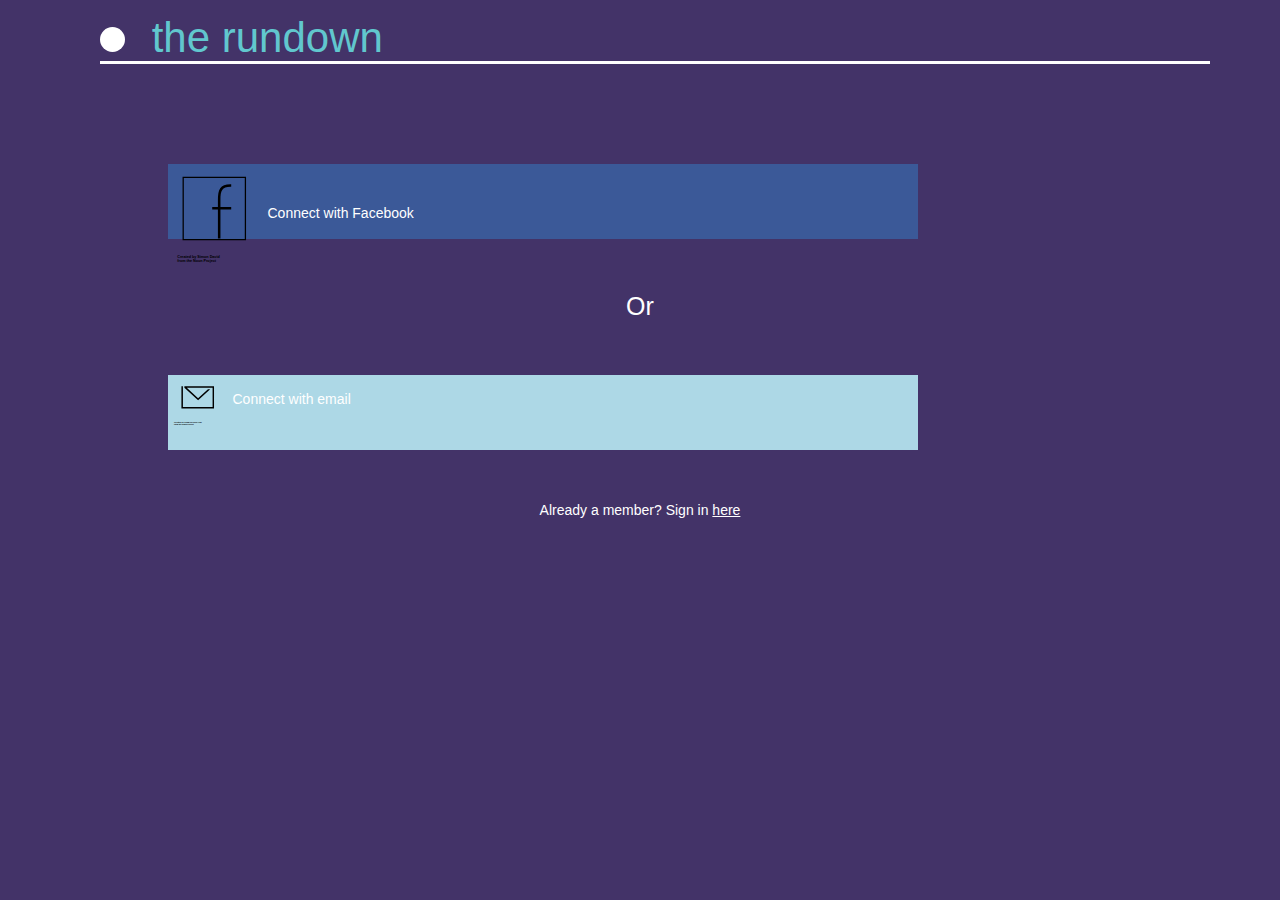
<file: index.html>
<!DOCTYPE html>

<html>
<head>
    <title>Rundown</title>
    <meta charset="utf-8" />
    <meta name="viewport" content="width=device-width, initial-scale=1.0" />
    <link href="http://maxcdn.bootstrapcdn.com/bootstrap/3.3.1/css/bootstrap.min.css" rel="stylesheet" media="screen" type="text/css">
    <link rel="stylesheet" href="css/mycss.css" />
    <script src="js/vendor/modernizr.js"></script>
</head>

<body>

<div class="container">
    <div class="row">
        <div class="col-xs-12">
            <h2 class="page-heading">
                <div class="my-circle"></div>
                the rundown
            </h2>
        </div>
    </div>
</div>

<div class="container">
    <div class="row">
        <div class="col-xs-1"></div>
        <div class="col-xs-8">
            <a>
                <div class="fb-click">
                    <img src="img/facebook.svg" />Connect with Facebook
                </div>
            </a>
        </div>
        <div class="col-xs-3"></div>
    </div>
</div>

<div class="container">
    <div class="row">
        <div class="col-xs-12">
            <center>
            <div class="big-words">Or</div>
            </center>
        </div>
    </div>
</div>


<div class="container">
    <div class="row">
        <div class="col-xs-1"></div>
        <div class="col-xs-8">
            <a href="sign-in.html">
                <div class="email-click">
                    <img src="img/email.svg" />Connect with email
                </div>
            </a>
        </div>
        <div class="col-xs-3"></div>
    </div>
</div>

<div class="container">
    <div class="row">
        <div class="col-xs-12 sign-in">
            <center>Already a member? Sign in <a href="profile.html" style="color: white; text-decoration: underline;">here</a></center>
        </div>
    </div>
</div>
    


</body>
</html>
</file>
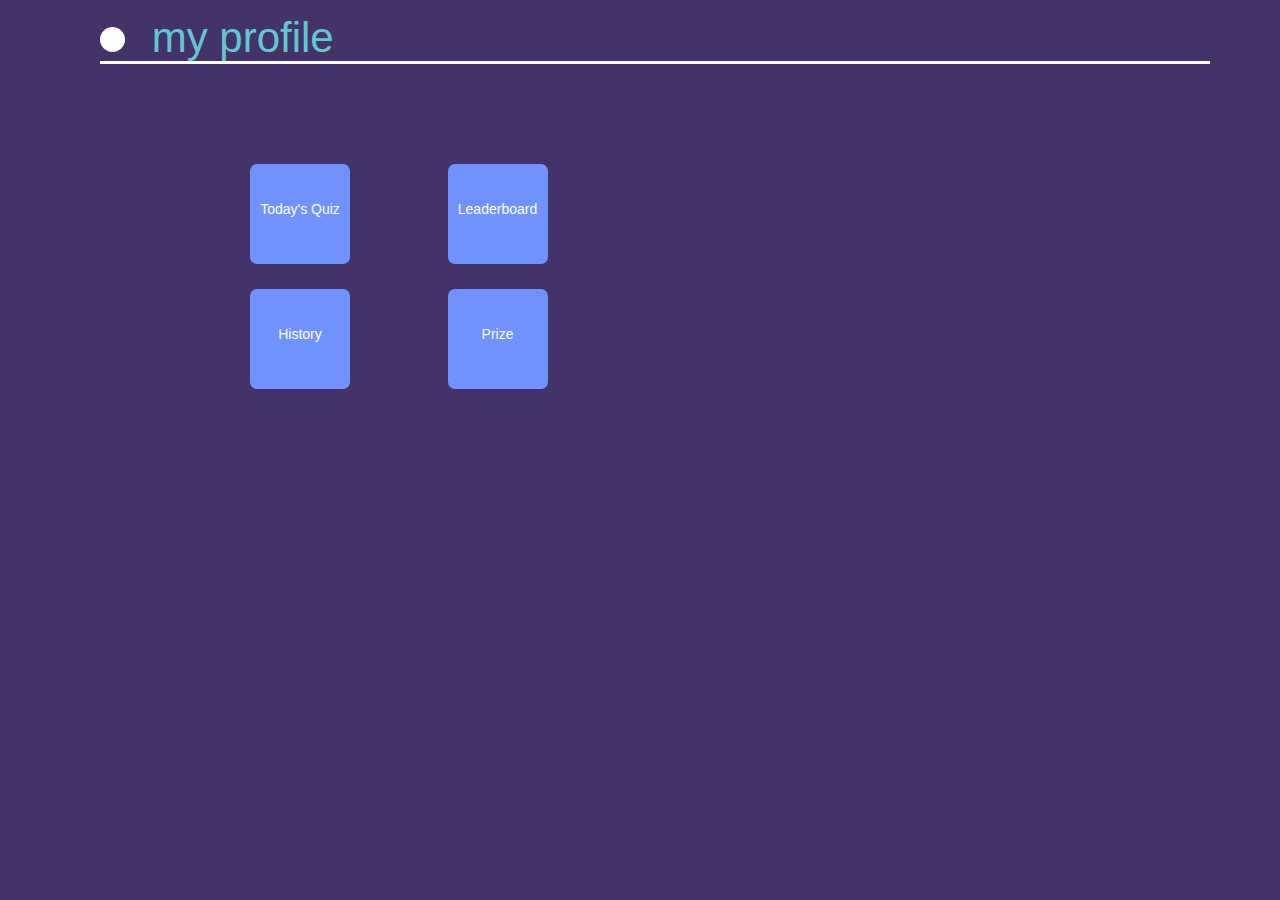
<file: profile.html>
<!DOCTYPE html>

<html>
<head>
    <title>profile</title>
    <meta charset="utf-8" />
    <meta name="viewport" content="width=device-width, initial-scale=1.0" />
    <link href="http://maxcdn.bootstrapcdn.com/bootstrap/3.3.1/css/bootstrap.min.css" rel="stylesheet" media="screen" type="text/css">
    <link rel="stylesheet" href="css/mycss.css" />
    <script src="js/vendor/modernizr.js"></script>
</head>

<body>
<div class="container" style="margin-bottom: 100px;">
    <div class="row">
        <div class="col-xs-12">
            <h2 class="page-heading">
                <div class="my-circle"></div>
                my profile
            </h2>
        </div>
    </div>
</div>

<div class="container">
    <div class="row">
        <div class="col-xs-2"></div>
        <a href="quiz.html">
            <div class="col-xs-2 home-nav-box">Today's Quiz</div>
        </a>
        <div class="col-xs-1"></div>
        <div class="col-xs-2 home-nav-box">Leaderboard</div>
        <div class="col-xs-3"></div>
        </div>
    </div>
</div>

<div class="container">
    <div class="row">
        <div class="col-xs-2"></div>
        <div class="col-xs-2 home-nav-box">History</div>
        <div class="col-xs-1"></div>
        <div class="col-xs-2 home-nav-box">Prize</div>
        <div class="col-xs-3"></div>
        </div>
    </div>
</div>


</body>
</html>
</file>
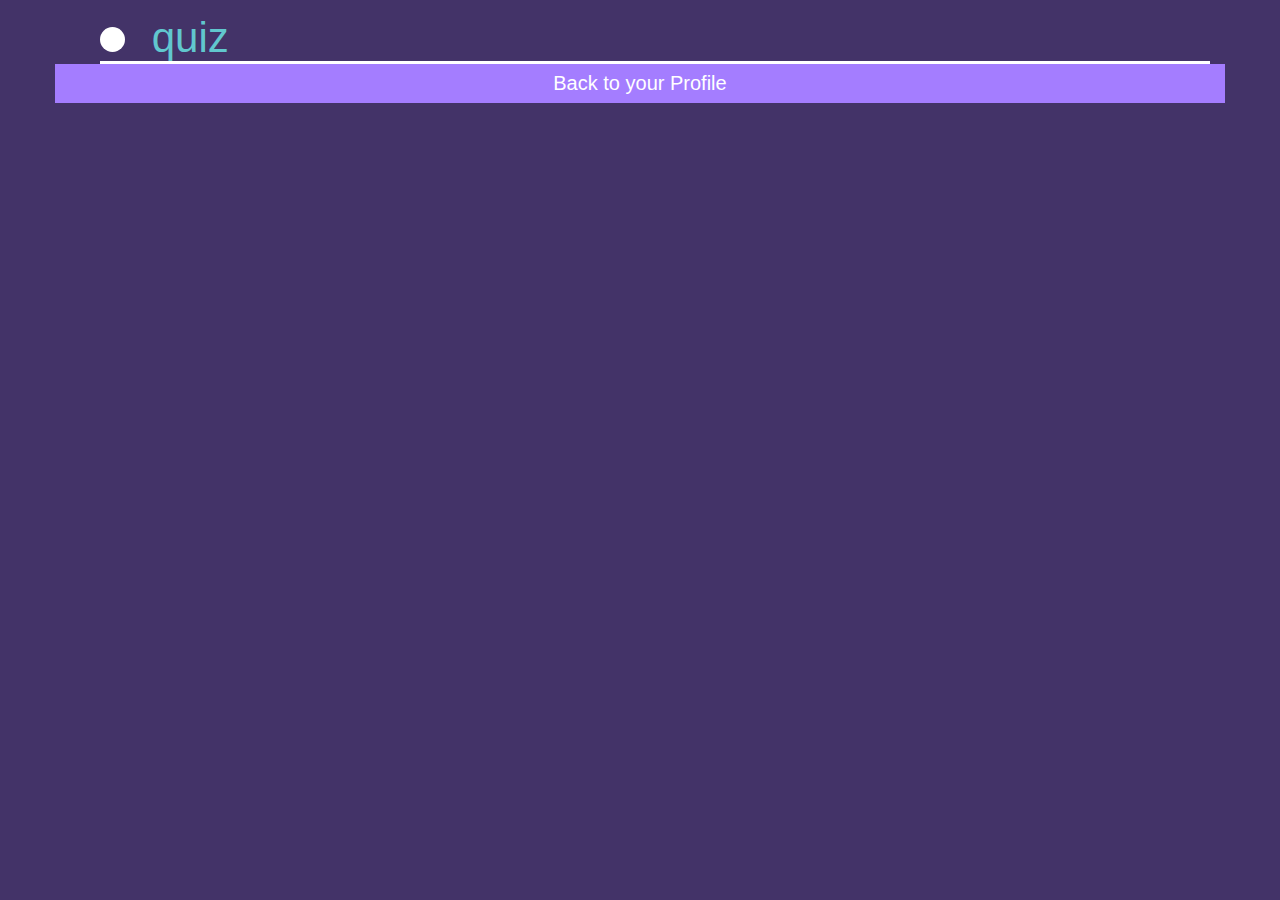
<file: quiz.html>
<!DOCTYPE html>

<html>
<head>
    <title>quiz</title>
    <meta charset="utf-8" />
    <meta name="viewport" content="width=device-width, initial-scale=1.0" />
    <link href="http://maxcdn.bootstrapcdn.com/bootstrap/3.3.1/css/bootstrap.min.css" rel="stylesheet" media="screen" type="text/css">
    <link rel="stylesheet" href="css/style.css" />
    <script src="js/vendor/modernizr.js"></script>
    <link href="css/mycss.css" rel="stylesheet" media="screen" type="text/css">
</head>

<body>

<div class="container" >
    <div class="row">
        <div class="col-xs-12">
            <h2 class="page-heading">
                <div class="my-circle"></div>
                quiz
            </h2>
        </div>
    </div>
</div>

<div class="container-fluid">
            <div id="quiz"></div>
        </div>

            <script src="js/jquery.js" type="text/javascript"></script>
            <script src="js/tabletop.js" type="text/javascript"></script>
            <script src="js/script.js" type="text/javascript"></script>
            
            <script type="text/javascript">
                var quiz = jQuery('#quiz').quiz('https://docs.google.com/spreadsheet/pub?key=0AlzS9q_X5-10dGdKSjdOcjJ1em8tUS1rR3A1aXQ1blE&output=html'); //your published spreadsheet key or URL goes here
            </script>

<div class="container">
    <div class="row">
        <a href="profile.html">
            <div class="col-xs-12 profile-button">
                <center>Back to your Profile</center> 
            </div>
        </a>
    </div>
</div>
</body>
</html>
</file>
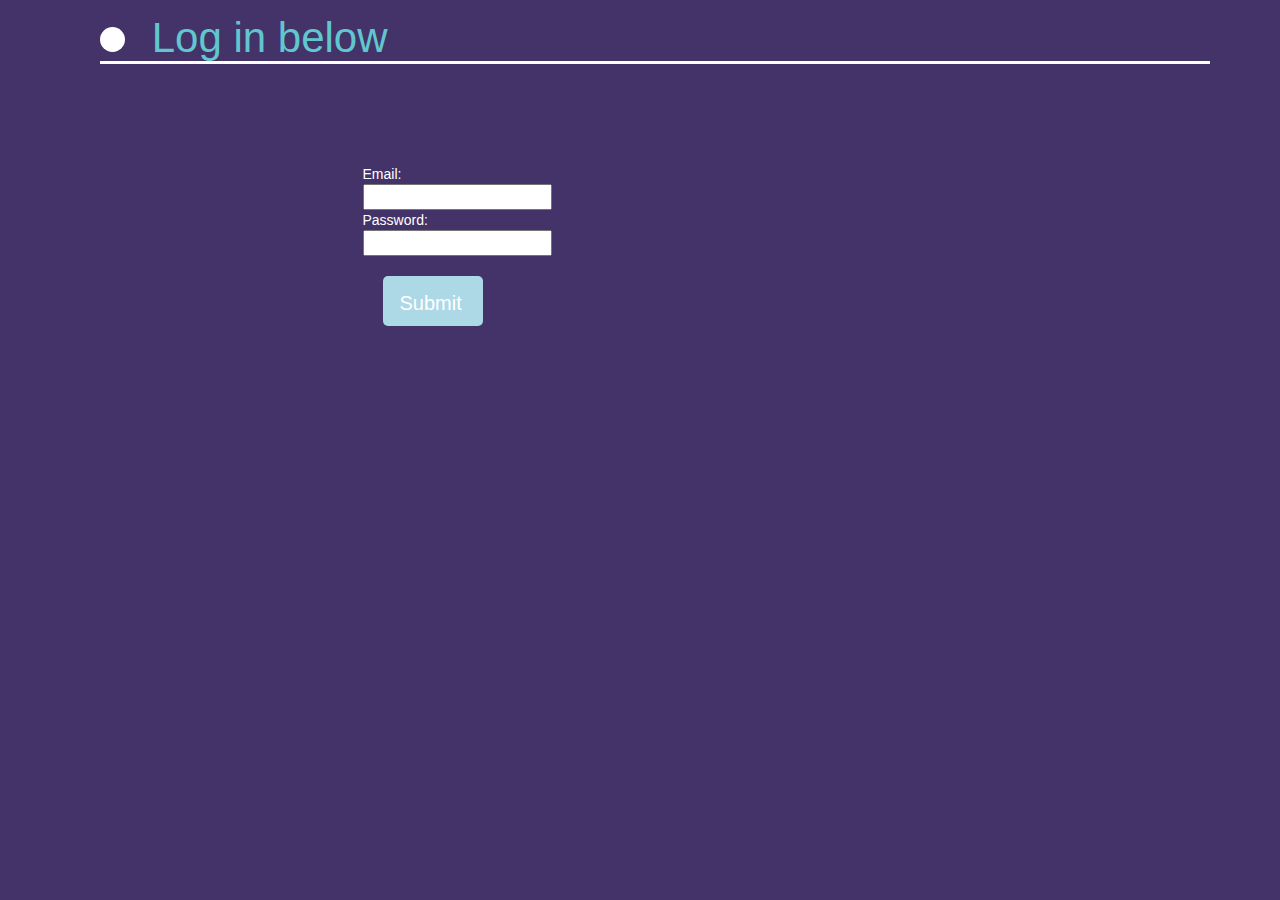
<file: sign-in.html>
<!DOCTYPE html>

<html>
<head>
    <title>Sign in</title>
    <meta charset="utf-8" />
    <meta name="viewport" content="width=device-width, initial-scale=1.0" />
    <link href="http://maxcdn.bootstrapcdn.com/bootstrap/3.3.1/css/bootstrap.min.css" rel="stylesheet" media="screen" type="text/css">
    <link rel="stylesheet" href="css/mycss.css" />
    <script src="js/vendor/modernizr.js"></script>
</head>

<body>
<div class="container" style="margin-bottom: 100px;">
    <div class="row">
        <div class="col-xs-12">
            <h2 class="page-heading">
                <div class="my-circle"></div>
                 Log in below
            </h2>
        </div>
    </div>
</div>

<div class="container">
    <div class="row">
        <div class="col-xs-3"></div>
        <div class="col-xs-2">
            <form>
                Email:<br>
                <input type="text" name="firstname"><br>
                Password:<br>
                <input type="text" name="lastname">
                    <br><br>
                <div class="log-in-submit" onClick="location.href='profile.html'">Submit</div>
            </form>
        </div>
        <div class="col-xs-4"></div>
    </div>
</div>

</body>
</html>
</file>
<file: css/mycss.css>
body {
    background-color: #433368;
    font-family: helvetica;
    color: white;
}

.page-heading {
    color: #61c7ce;
    font-size: 3em;
    margin: 15px 0px 0px 30px;
    border-bottom: 3px solid white;
}

.my-circle {
    border-radius: 50%;
    width: 25px;
    height: 25px;
    background-color: white;
    display: inline-block;
    margin-right: 15px;
}

.fb-click{
    background-color: #3b5998;
    height: 75px;
    margin: 100px 0px 0px 0px;
    padding: 0px 3px 0px 0px;
    min-width: 250px;
    border-radius: 0%;
    color: white;
}

.email-click{
    background-color: #ADD8E6;
    height: 75px;
    margin: 0px 0px 0px 0px;
    min-width: 250px;
    border-radius: 0%;
    color: white;
}

.profile-button {
    background-color: #a47dff;
    font-size: 20px;
    padding: 5px;
    color: white;
}

.big-words {
    font-size: 25px;
    color: white;
    margin: 50px 0px 50px 0px;
}
.sign-in {
    color: white;
    margin-top: 50px;
}
.home-nav-box {
    height: 100px;
    width: 100px;
    background-color: #7092ff;
    margin: 0px 0px 25px 0px;
    border-radius: 7%;
    text-align: center;
    color: white;
    padding: 35px 0px 0px 0px;
}
.possible_answer {
    background: #7092ff;
}
.possible_answer:hover {
    background: #6a66e8;
}
.correct-answer, .wrong-answer {
	opacity: .75;
	cursor: pointer;
}

.wrong-answer {
	background: #FF8362;	
}
.wrong-answer:hover {
	background: #FF8362;	
}

.correct-answer {
    background: #62DA97;
}
.correct-answer:hover {
    background: #62DA97;
}
.selected {
    opacity: 1;
}

.selected:hover, .correct-answer:hover, .wrong-answer:hover {
	opacity: 1;
}

.how_you_did {
    background: #62DA97;
}
.log-in-submit {
    font-size: 20px;
    margin-left: 20px;
    border-radius: 5px;
    height: 50px;
    width: 100px;
    background-color: #ADD8E6;
    border: none;
    padding: 13px 0px 0px 17px;
}
</file>
<file: css/style.css>
.possible_answer  {
    padding: .75em;
}

.possible_answer:hover {
	background: rgba(254, 231, 88, 1);
	cursor: pointer;
    font-weight: bold;
}

.correct-answer, .wrong-answer {
	opacity: .75;
	cursor: pointer;
}

.wrong-answer {
	background: #FF8362;	
}

.correct-answer {
    background: #62DA97;
}

.selected {
    opacity: 1;
}

.selected:hover, .correct-answer:hover, .wrong-answer:hover {
	opacity: 1;
}

.how_you_did {
	text-align: center;
	padding: 1em;
	background-color: rgb(254, 231, 88);
	font-weight: bold;
	font-size: 1.25em;
	-webkit-box-shadow: 0px 7px 5px rgba(50, 50, 50, 0.65);
	-moz-box-shadow:    0px 7px 5px rgba(50, 50, 50, 0.65);
	box-shadow:         0px 7px 5px rgba(50, 50, 50, 0.65);
}

/*multimedia styling*/

img, .youtube {
	margin-bottom: 1em;
	min-height: 200px;
	max-height: 200px;
}

.possible_answer img {
	max-height: 24em;
}

.question img, .revealed_answer img, .selected img, .correct-answer img, .wrong-answer img {
    max-height: 24em;
    display: block;
}

.videoembed {
    position: relative;
    padding-bottom: 56.25%;
    padding-top: 30px;
    height: 0;
    overflow: hidden;
}

.videoembed iframe, .videoembed object, .videoembed embed {
    position: absolute;
    top: 0;
    left: 0;
    height: 100%;
    width: 100%;
}
</file>
